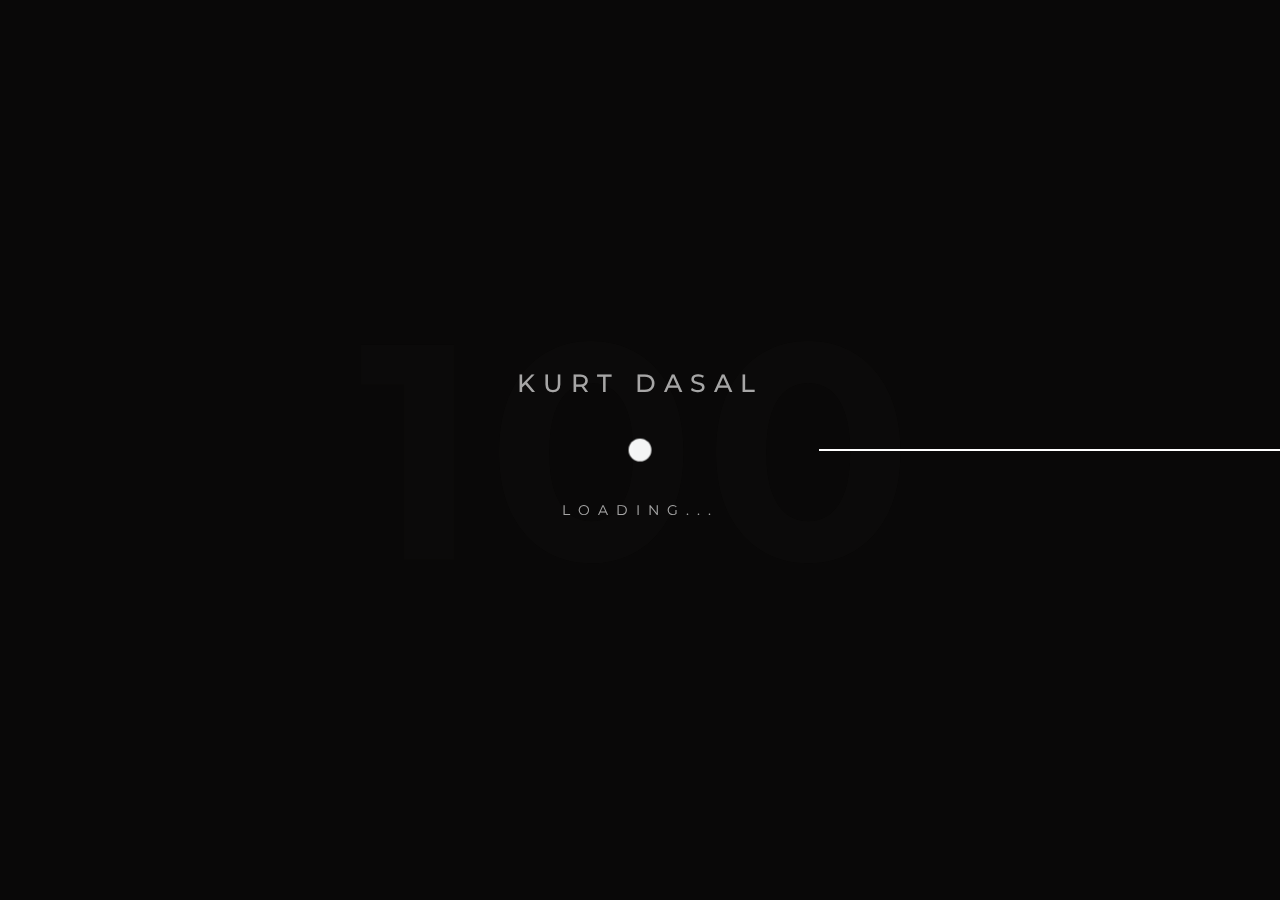
<file: pages/contact.html>
<!DOCTYPE html>
<html lang="en-US">


<!-- Mirrored from theme.dsngrid.com/droow/contact.html by HTTrack Website Copier/3.x [XR&CO'2014], Mon, 25 Jan 2021 10:14:27 GMT -->
<head>
  <!-- Required meta tags -->
  <meta charset="utf-8" />
  <meta name="viewport" content="width=device-width, initial-scale=1, shrink-to-fit=no" />
  <meta name="discrption" content="parallax one page" />
  <meta name="keyword"
    content="agency, business, corporate, creative, freelancer, interior, joomla template, K2 Blog, minimal, modern, multipurpose, personal, portfolio, responsive, simple" />

  <!--  Title -->
  <title>Kurt Dasal - Graphic & Web Designer</title>

  <!-- Font Google -->
  <link href="https://fonts.googleapis.com/css?family=Montserrat:400,500,600,700,800&amp;display=swap" rel="stylesheet">
  <link href="https://fonts.googleapis.com/css?family=Raleway:400,500,600,700&amp;display=swap" rel="stylesheet">

  <link rel="shortcut icon" href="assets/img/favicon.png" type="image/x-icon" />
  <link rel="icon" href="assets/img/favicon.png" type="image/x-icon" />

  <!-- custom styles (optional) -->
  <link href="assets/css/plugins.css" rel="stylesheet" />
  <link href="assets/css/style.css" rel="stylesheet" />
</head>

<body class=" hamburger-menu dsn-effect-scroll dsn-ajax" data-dsn-mousemove="true">


  <div class="preloader">
    <div class="preloader-after"></div>
    <div class="preloader-before"></div>
    <div class="preloader-block">
      <div class="title">Kurt Dasal</div>
      <div class="percent">0</div>
      <div class="loading">loading...</div>
    </div>
    <div class="preloader-bar">
      <div class="preloader-progress"></div>
    </div>
  </div>

  <!-- Nav Bar -->
  <div class="dsn-nav-bar">
    <div class="site-header">
        <div class="extend-container">
            <div class="inner-header">
                <div class="main-logo">
                    <a href="../index.html">                       
                        <img class="dark-logo" src="assets/img/logo-dark.png" alt="" />
                        <img class="light-logo" src="assets/img/logo.png" alt="" />
                    </a>
                </div>
            </div>
            <nav class=" accent-menu main-navigation">
                <ul class="extend-container">
                    <li >
                        <a href="../index.html">Home</a>
                        
                    </li>
                    <!-- <li><a href="#about">About</a></li> -->
                    <li class="">
                        <a href="work.html">Portfolio</a>
                        <ul>
                            <li><a href="Graphics.html">Graphic Design</a></li>
                            <li><a href="Photography.html">Photography</a></li>
                            <li><a href="https://variety.clothing/">Web Design</a></li>
                        </ul>
                    </li>
                    <li><a href="contact.html">Contact</a></li>
                </ul>
            </nav>
        </div>
    </div>
    <div class="header-top header-top-hamburger">
        <div class="header-container">
            <div class="logo main-logo">
                <!-- <a href="index-2.html">  --> <a href ="../index.html">
                    <img class="dark-logo" src="assets/img/logo-dark.png" alt="" />
                    <img class="light-logo" src="assets/img/logo.png" alt="" />
                </a>
            </div>

            <div class="menu-icon" data-dsn="parallax" data-dsn-move="5">
                <div class="icon-m">
                    <i class="menu-icon-close fas fa-times"></i>
                    <span class="menu-icon__line menu-icon__line-left"></span>
                    <span class="menu-icon__line"></span>
                    <span class="menu-icon__line menu-icon__line-right"></span>
                </div>

                <div class="text-menu">
                    <div class="text-button">Menu</div>
                    <div class="text-open">Open</div>
                    <div class="text-close">Close</div>
                </div>
            </div>

            <div class="nav">
                <div class="inner">
                    <div class="nav__content">

                    </div>
                </div>
            </div>
            <div class="nav-content">
                <div class="inner-content">
                    <address class="v-middle">
                        <span>Philippines</span>
                        <span>Angeles City, Pampanga</span>
                        <span>0999 591 9355</span>
                    </address>
                </div>

            </div>
        </div>
    </div>
</div>
<!-- End Nav Bar -->

  <main class="main-root">
    <div id="dsn-scrollbar">
      <header>
        <div class="container header-hero">
          <div class="row">
            <div class="col-lg-6">
              <div class="contenet-hero">
                <h5>Let's Talk</h5>
                <h1>Contact</h1>
              </div>
            </div>
          </div>
        </div>
      </header>

      <div class="wrapper">
        <div class="root-contact">
      

          <div class="container section-margin">
            <div class="row">
              <div class="col-lg-6">
                <div class="box-info-contact">
                  <h3>Start a new project?</h3>
                  Contact me if you're interested, let's add creativity on your project.
                  <ul>
                    <li>
                      <span>Phone</span>
                      <a href="#">0999 591 9355</a>
                    </li>
                    <li>
                      <span>Email</span>
                      <a href="#">kurtdasal@gmail.com</a>
                    </li>
                    <li>
                      <span>Address</span>
                      <a href="#">Angeles City, Pampanga, PH</a>
                    </li>
                  </ul>
                </div>
              </div>

              <div class="col-lg-6">
                <div class="form-box">
                  <h3>Write A Comment</h3>
                  <form id="contact-form" class="form" method="post" action="http://theme.dsngrid.com/droow/contact.php" data-toggle="validator">
                    <div class="messages"></div>
                    <div class="input__wrap controls">
                      <div class="form-group">

                        <div class="entry">
                          <label>What's your name?</label>
                          <input id="form_name" type="text" name="name" placeholder="Type your name" required="required"
                            data-error="name is required.">
                        </div>
                        <div class="help-block with-errors"></div>
                      </div>

                      <div class="form-group">
                        <div class="entry">
                          <label>What's your email address?</label>
                          <input id="form_email" type="email" name="email" placeholder="Type your Email Address"
                            required="required" data-error="Valid email is required.">
                        </div>
                        <div class="help-block with-errors"></div>
                      </div>

                      <div class="form-group">
                        <div class="entry">
                          <label>What's up?</label>
                          <textarea id="form_message" class="form-control" name="message"
                            placeholder="Tell us about you and the world" required="required"
                            data-error="Please,leave us a message."></textarea>
                        </div>
                        <div class="help-block with-errors"></div>
                      </div>

                      <div class="image-zoom" data-dsn="parallax">
                        <button>Send Message</button>
                      </div>
                    </div>
                  </form>
                </div>
              </div>
            </div>
          </div>
        </div>

        <section class="contact-up section-margin section-padding">
          <div class="container">
            <div class="c-wapp">
              <a href="work.html" class="effect-ajax">
                <span class="hiring">
                  portfolio
                </span>
                <span class="career">
                  See More Works
                </span>
              </a>
            </div>
          </div>
        </section>

        <footer>
          <div class="info">
              <div class="contact-footer">
                  <a href="tel:010" class="phone image-zoom" data-dsn="parallax">0999 591 9355</a>
                  <a href="#" class="email image-zoom" data-dsn="parallax">kurtdasal@gmail.com</a>
              </div>
              <div class="copyright-social">
                  <p>© 2021 Kurt Dasal</p>
                  <ul>
                      <li class="image-zoom" data-dsn="parallax"><a href="https://instagram.com/kurtmdasal" target="_blank">Instagram</a></li>
                      <li class="image-zoom" data-dsn="parallax"><a href="https://facebook.com/AmielKurtM" target="_blank">Facebook</a></li>
                  </ul>
              </div>
          </div>
      </footer>
     </div>
    </div>
  </main>

  <!-- Wait Loader -->
  <div class="wait-loader">
    <div class="loader-inner">
      <div class="loader-circle">
        <div class="loader-layer"></div>
      </div>
    </div>
  </div>
  <!-- // Wait Loader -->


  <!-- cursor -->
  <div class="cursor">

    <div class="cursor-helper cursor-view">
      <span>VIEW</span>
    </div>

    <div class="cursor-helper cursor-close">
      <span>Close</span>
    </div>

    <div class="cursor-helper cursor-link"></div>
  </div>
  <!-- End cursor -->

  <!-- Optional JavaScript -->
  <script src="assets/js/jquery-3.1.1.min.js"></script>
  <script src="assets/js/plugins.js"></script>
  <script src="assets/js/dsn-grid.js"></script>

  <script src="assets/js/custom.js"></script>

</body>


<!-- Mirrored from theme.dsngrid.com/droow/contact.html by HTTrack Website Copier/3.x [XR&CO'2014], Mon, 25 Jan 2021 10:14:27 GMT -->
</html>
</file>
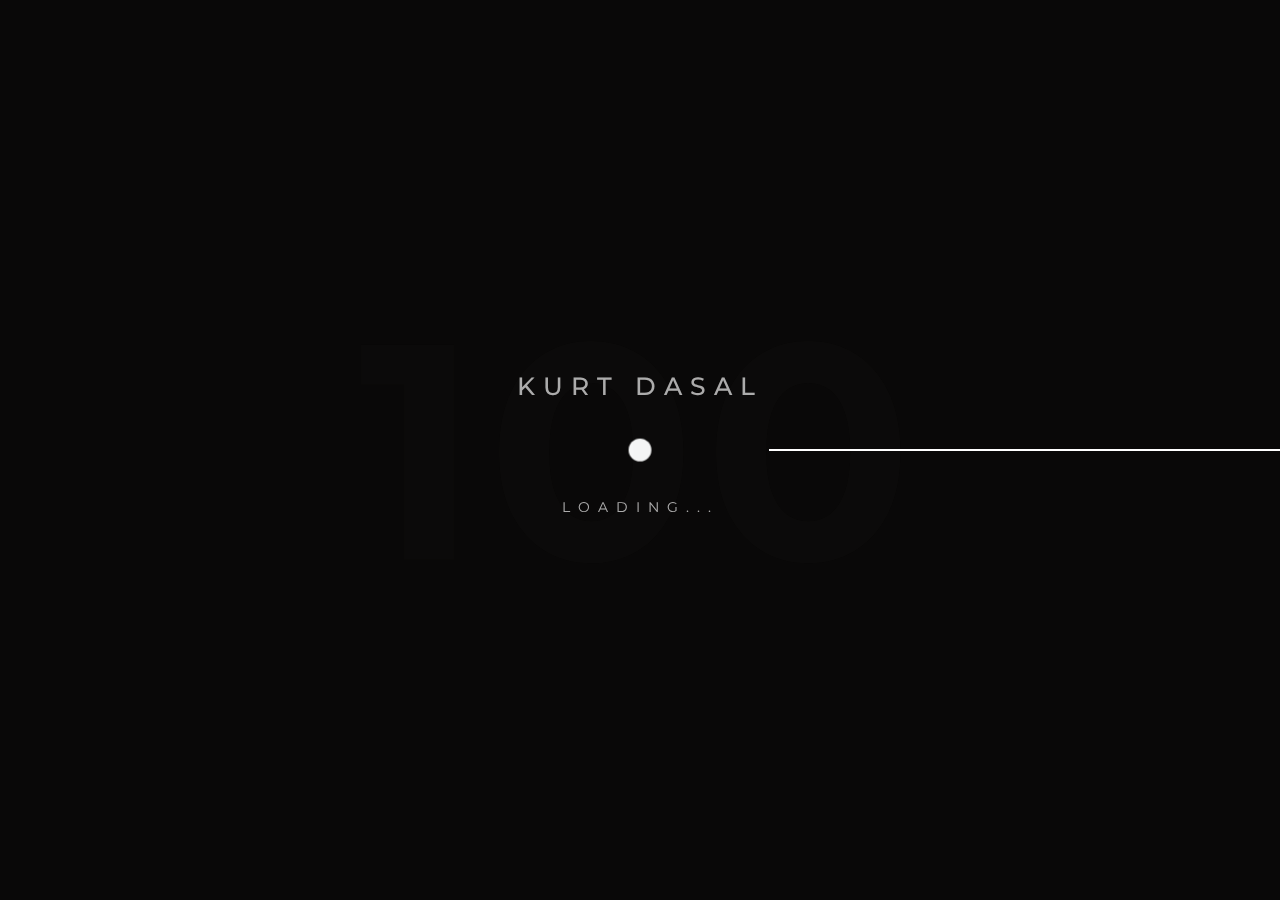
<file: pages/Graphics.html>
<!DOCTYPE html>
<html lang="en-US">


<!-- Mirrored from theme.dsngrid.com/droow/project-4.html by HTTrack Website Copier/3.x [XR&CO'2014], Mon, 25 Jan 2021 10:14:27 GMT -->
<head>
    <!-- Required meta tags -->
    <meta charset="utf-8" />
    <meta name="viewport" content="width=device-width, initial-scale=1, shrink-to-fit=no" />
    <meta name="discrption" content="parallax one page" />
    <meta name="keyword"
        content="agency, business, corporate, creative, freelancer, interior, joomla template, K2 Blog, minimal, modern, multipurpose, personal, portfolio, responsive, simple" />

    <!--  Title -->
    <title>Kurt Dasal - Graphic & Web Designer</title>

    <!-- Font Google -->
    <link href="https://fonts.googleapis.com/css?family=Montserrat:400,500,600,700,800&amp;display=swap" rel="stylesheet">
    <link href="https://fonts.googleapis.com/css?family=Raleway:400,500,600,700&amp;display=swap" rel="stylesheet">

    <link rel="shortcut icon" href="assets/img/favicon.png" type="image/x-icon" />
    <link rel="icon" href="assets/img/favicon.png" type="image/x-icon" />

    <!-- custom styles (optional) -->
    <link href="assets/css/plugins.css" rel="stylesheet" />
    <link href="assets/css/style.css" rel="stylesheet" />
</head>


<body class="hamburger-menu dsn-effect-scroll dsn-ajax" data-dsn-mousemove="true">
    <div class="preloader">
        <div class="preloader-after"></div>
        <div class="preloader-before"></div>
        <div class="preloader-block">
            <div class="title">Kurt Dasal</div>
            <div class="percent">0</div>
            <div class="loading">loading...</div>
        </div>
        <div class="preloader-bar">
            <div class="preloader-progress"></div>
        </div>
    </div>

 <!-- Nav Bar -->
 <div class="dsn-nav-bar">
    <div class="site-header">
        <div class="extend-container">
            <div class="inner-header">
                <div class="main-logo">
                    <a href="../index.html">                       

                        <img class="dark-logo" src="assets/img/logo-dark.png" alt="" />
                        <img class="light-logo" src="assets/img/logo.png" alt="" />
                    </a>
                </div>
            </div>
            <nav class=" accent-menu main-navigation">
                <ul class="extend-container">
                    <li>
                        <a href="../index.html">Home</a>
                        
                    </li>
                    <li class="custom-drop-down">
                        <a >Portfolio</a>
                        <ul>
                            <li><a href="Graphics.html">Graphic Design</a></li>
                            <li><a href="Photography.html">Photography</a></li>
                            <li><a href="https://variety.clothing/"  target="_blank" rel="noferrer noopener">Web Design</a></li>
                            <li><a href="work.html">Collection</a></li>
                      
                        </ul>
                    </li>
                    <li><a href="contact.html">Contact</a></li>
                </ul>
            </nav>
        </div>
    </div>
    <div class="header-top header-top-hamburger">
        <div class="header-container">
            <div class="logo main-logo">
                <!-- <a href="index-2.html">  --> <a href ="../index.html">
                    <img class="dark-logo" src="assets/img/logo-dark.png" alt="" />
                    <img class="light-logo" src="assets/img/logo.png" alt="" />
                </a>
            </div>

            <div class="menu-icon" data-dsn="parallax" data-dsn-move="5">
                <div class="icon-m">
                    <i class="menu-icon-close fas fa-times"></i>
                    <span class="menu-icon__line menu-icon__line-left"></span>
                    <span class="menu-icon__line"></span>
                    <span class="menu-icon__line menu-icon__line-right"></span>
                </div>

                <div class="text-menu">
                    <div class="text-button">Menu</div>
                    <div class="text-open">Open</div>
                    <div class="text-close">Close</div>
                </div>
            </div>

            <div class="nav">
                <div class="inner">
                    <div class="nav__content">

                    </div>
                </div>
            </div>
            <div class="nav-content">
                <div class="inner-content">
                    <address class="v-middle">
                        <span>Philippines</span>
                        <span>Angeles City, Pampanga</span>
                        <span>0999 591 9355</span>
                    </address>
                </div>

            </div>
        </div>
    </div>
</div>
<!-- End Nav Bar -->

    <main class="main-root">
        <div id="dsn-scrollbar">
            <header>
                <div class="headefr-fexid" data-dsn-header="project">
                    <div class="bg" id="dsn-hero-parallax-img" data-dsn-ajax="img">
                        <div class="bg-image  cover-bg" data-overlay="2"
                            data-image-src="assets/img/Graphics/poster1.jpg"></div>
                    </div>

                    <div class="scroll" data-dsn-animate="ajax">
                        <span class="background"></span>
                        <span class="triangle"></span>
                    </div>
                    <div class="project-title" id="dsn-hero-parallax-title">
                        <div class="title-text-header">
                            <div class="cat">
                                <span>Graphic Design</span>
                            </div>
                            <span class="title-text-header-inner">
                                <span data-dsn-animate="ajax">Poster</span>
                            </span>
                        </div>

                        <div class="sub-text-header" data-dsn-animate="ajax">
                            <h5>Published</h5>
                            <span>- February 14th 2021</span>
                        </div>
                    </div>

                </div>
            </header>

            <div class="wrapper">
                <div class="root-project">
                    <div class="container intro-project section-margin">
                        <div class="intro-text">
                            <div class="title-cover" data-dsn-grid="move-section" data-dsn-opacity="0.1"
                                data-dsn-duration="170%" data-dsn-move="0%">
                                Graphics
                            </div>
                            <div class="inner row">
                                <div class="col-md-6">
                                <h2 data-dsn-animate="text">Graphic Design</h2>
                                <p data-dsn-animate="up">Publication materials that are made through out my academic years that promotes ideas and events. It includes textual and graphic elements that I designed to captuer the audiences.

                                </p>
                            </div>
                            <div class="col-md-6">
                                <ul class="" data-dsn-animate="up">
                                    <div class="skill-bars" data-dsn-animate="up">
                                        <div class="bar">
                                          <div class="info">
                                            <span>Photoshop</span>
                                          </div>
                                          <div class="progress-line ps">
                                            <span></span>
                                          </div>
                                        </div>
                                        <div class="bar">
                                          <div class="info">
                                            <span>Illustrator</span>
                                          </div>
                                          <div class="progress-line ill">
                                            <span></span>
                                          </div>
                                        </div>
                                </ul>
                            </div>
                            </div>
                        </div>
                    </div>

                    <div class="container-fluid gallery-col section-margin">
                        <div class="row">
                            <div class="col-md-4 box-im section-padding">
                                <div class="image-zoom" data-dsn="parallax">
                                    <a class="single-image" href="assets/img/Graphics/poster5.png">
                                        <img src="assets/img/Graphics/poster5.png" alt="">
                                    </a>

                                    <div class="caption">University Days Poster</div>
                                </div>
                            </div>

                            <div class="col-md-4 box-im section-padding">
                                <div class="image-zoom" data-dsn="parallax">
                                    <a class="single-image" href="assets/img/Graphics/poster6.png">
                                        <img src="assets/img/Graphics/poster6.png" alt="">
                                    </a>
                                    <div class="caption">University Days Poster</div>
                                </div>
                            </div>

                            <div class="col-md-4 box-im section-padding">
                                <div class="image-zoom" data-dsn="parallax">
                                    <a class="single-image" href="assets/img/Graphics/poster7.png">
                                        <img src="assets/img/Graphics/poster7.png" alt="">
                                    </a>
                                    <div class="caption">University Days Poster</div>
                                </div>
                            </div>

                        </div>
                    </div>

                    <!-- <div class=" box-gallery-vertical section-margin section-padding">
                        <div class="mask-bg"></div>
                        <div class="container">
                            <div class="row align-items-center h-100">
                                <div class="col-lg-6 ">
                                    <div class="box-im" data-dsn-grid="move-up">
                                        <img class="has-top-bottom" src="assets/img/project/project4/1.jpg" alt=""
                                            data-dsn-move="20%">
                                    </div>
                                </div>

                                <div class="col-lg-6">


                                    <div class="box-info">

                                        <div class="vertical-title">
                                            <h2 data-dsn-animate="up">IT STARTS WITH US.</h2>
                                        </div>

                                        <h6 data-dsn-animate="up">We set THE blue and gold standard, emblazoned it with
                                            a bear, and held it high.
                                            Then we watched our passion spread across the state.</h6>

                                        <p data-dsn-animate="up">Challenging the status quo, driving forward, never
                                            backing down.
                                            The future of intelligence. The future of excellence.
                                            The future of defiance, innovation, and sport.
                                            This is where it all begins.</p>

                                        <div class="link-custom" data-dsn-animate="up">
                                            <a class="image-zoom" href="#" data-dsn="parallax">
                                                <span>Learn More</span>
                                            </a>
                                        </div>
                                    </div>
                                </div>

                            </div>
                        </div>
                    </div> -->



                    <div class="gallery-portfolio section-margin">
                        <a class="link-pop" href="assets/img/Graphics/poster1.jpg"
                            data-source="assets/img/Graphics/poster1.jpg">
                            <img src="assets/img/Graphics/poster1.jpg" alt="">
                            <div class="cap">
                                <span>Web Design</span>
                            </div>
                        </a>
                        <a class="link-pop" href="assets/img/Graphics/poster2.jpg"
                            data-source="assets/img/Graphics/poster2.jpg">
                            <img src="assets/img/Graphics/poster2.jpg" alt="">
                            <div class="cap">
                                <span>Web Design</span>
                            </div>
                        </a>

                        <a class="link-pop" href="assets/img/Graphics/poster3.jpg"
                            data-source="assets/img/Graphics/poster3.jpg">
                            <img src="assets/img/Graphics/poster3.jpg" alt="">
                            <div class="cap">
                                <span>Web Design</span>
                            </div>
                        </a>

                        <a class="link-pop" href="assets/img/Graphics/poster4.jpg"
                            data-source="assets/img/Graphics/poster4.jpg">
                            <img src="assets/img/Graphics/poster4.jpg" alt="">
                            <div class="cap">
                                <span>Web Design</span>
                            </div>
                        </a>

                        <!-- <a class="link-pop" href="assets/img/Graphics/poster5.jpg"
                            data-source="assets/img/Graphics/poster5.jpg">
                            <img src="assets/img/Graphics/poster5.jpg" alt="">
                            <div class="cap">
                                <span>Web Design</span>
                            </div>
                        </a>

                        <a class="link-pop" href="assets/img/project/project4/11.jpg"
                            data-source="assets/img/project/project4/11.jpg">
                            <img src="assets/img/project/project4/11.jpg" alt="">
                            <div class="cap">
                                <span>Web Design</span>
                            </div>
                        </a>

                        <a class="link-pop" href="assets/img/project/project4/12.jpg"
                            data-source="assets/img/project/project4/12.jpg">
                            <img src="assets/img/project/project4/12.jpg" alt="">
                            <div class="cap">
                                <span>Web Design</span>
                            </div>
                        </a>
 -->
                    </div>

                </div>

                <div class="next-project" data-dsn-footer="project">
                    <div id="dsn-next-parallax-img" class="bg">
                        <div class="bg-image cover-bg" data-overlay="4"
                            data-image-src="assets/img/web/web2.jpg"></div>
                    </div>

                    <div id="dsn-next-parallax-title" class="project-title">
                        <a href="https://variety.clothing/" target="_blank" class="effect-ajax" data-dsn-ajax="next-project">
                            <div class="title-text-header">
                                <div class="title-text-header-inner">
                                    <span>Web Design</span>
                                </div>
                            </div>
                            <div class="sub-text-header">
                                <h5>Next Project</h5>
                            </div>
                        </a>
                    </div>
                </div>

                <footer>
                    <div class="info">
                        <div class="contact-footer">
                            <a href="tel:010" class="phone image-zoom" data-dsn="parallax">0999 591 9355</a>
                            <a href="mailto:kurtdasal@gmail.com" class="email image-zoom" data-dsn="parallax">kurtdasal@gmail.com</a>
                        </div>
                        <div class="copyright-social">
                            <p>© 2021 Kurt Dasal</p>
                            <ul>
                                <li class="image-zoom" data-dsn="parallax"><a href="https://instagram.com/kurtmdasal" target="_blank">Instagram</a>
                                </li>
                                <li class="image-zoom" data-dsn="parallax"><a href="https://facebook.com/AmielKurtM" target="_blank">Facebook</a></li>
                            </ul>
                        </div>
                    </div>
                </footer>
            </div>
        </div>
    </main>

    <!-- Wait Loader -->
    <div class="wait-loader">
        <div class="loader-inner">
            <div class="loader-circle">
                <div class="loader-layer"></div>
            </div>
        </div>
    </div>
    <!-- // Wait Loader -->


    <!-- cursor -->
    <div class="cursor">

        <div class="cursor-helper cursor-view">
            <span>VIEW</span>
        </div>

        <div class="cursor-helper cursor-close">
            <span>Close</span>
        </div>

        <div class="cursor-helper cursor-link"></div>
    </div>
    <!-- End cursor -->

    <!-- Optional JavaScript -->
    <script src="assets/js/jquery-3.1.1.min.js"></script>
    <script src="assets/js/plugins.js"></script>
    <script src="assets/js/dsn-grid.js"></script>
    <script src="assets/js/custom.js"></script>
</body>


<!-- Mirrored from theme.dsngrid.com/droow/project-4.html by HTTrack Website Copier/3.x [XR&CO'2014], Mon, 25 Jan 2021 10:16:04 GMT -->
</html>
</file>
<file: pages/assets/css/plugins.css>
/*-----------------------------------------------------------------------------------

	Template Name: 
	Template URI: 
	Description: 
	Author: design_grid
	Author URI:
	Version: 1.0

-----------------------------------------------------------------------------------*/

/* ----------------------------------------------------------------
			[ All Css Plugins & Helper Classes File ]
-----------------------------------------------------------------*/

/* == bootstrap == */
@import url("plugins/bootstrap-grid.min.css");

/* == fontawesome == */
@import url("plugins/fontawesome-all.min.css");

/* == animate == */
@import url("plugins/animate.css");

/* == slick == */
@import url("plugins/slick.css");

/* == Swiper == */
@import url("plugins/swiper.min.css");

/* == aos == */
@import url("plugins/aos.css");

/* == justifiedGallery == */
@import url("plugins/justifiedGallery.min.css");

/* == magnific popup == */
@import url("plugins/magnific-popup.css");

/* == magnific popup == */
@import url("plugins/youtubepopup.css");
</file>
